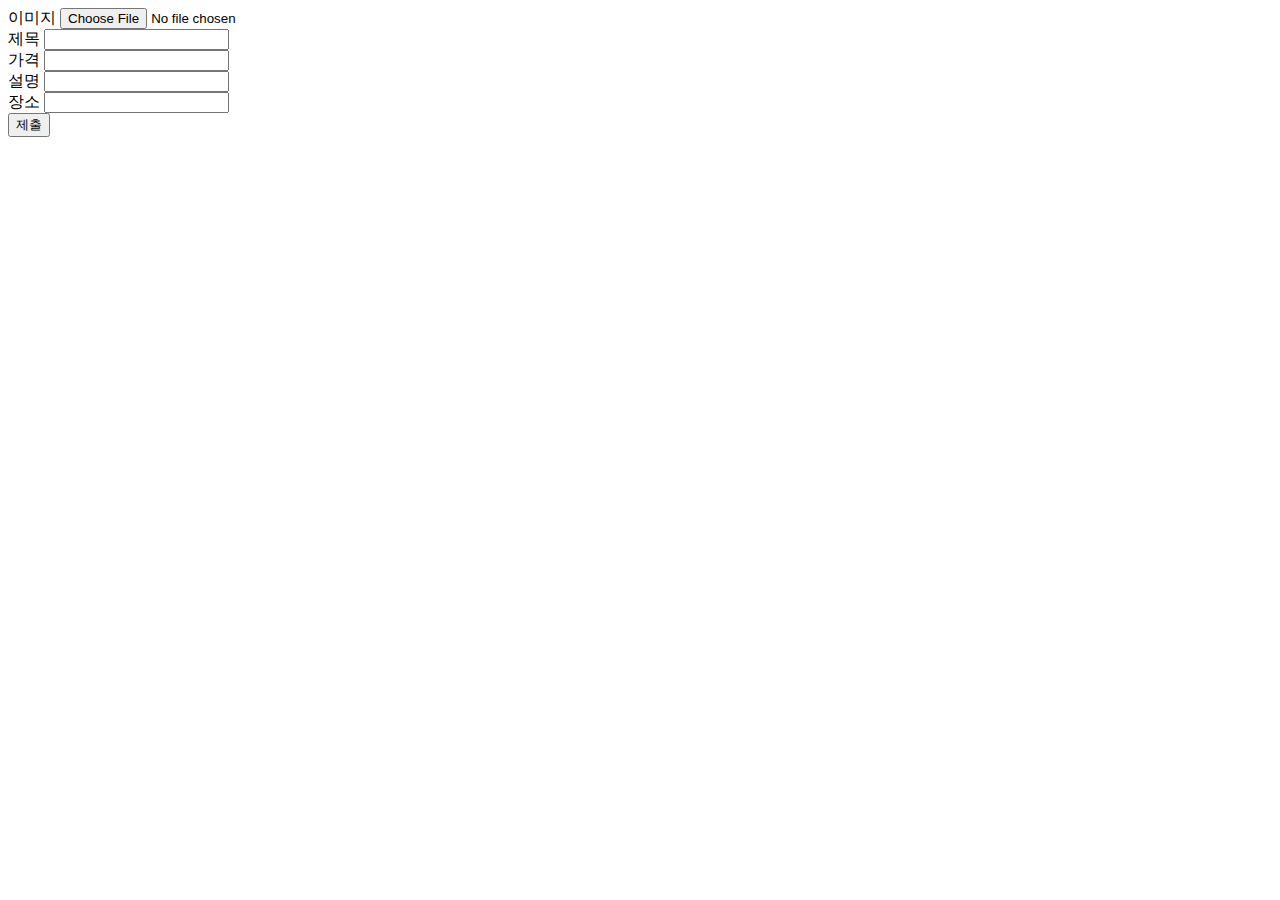
<file: frontend/write.html>
<!DOCTYPE html>
<html lang="en">
  <head>
    <meta charset="UTF-8" />
    <meta name="viewport" content="width=device-width, initial-scale=1.0" />
    <title>글쓰기 페이지입니다</title>
  </head>
  <body>
    <form id="write-form">
      <div>
        <label for="image">이미지</label>
        <input type="file" id="image" name="image" />
      </div>
      <div>
        <label for="title">제목</label>
        <input type="text" id="title" name="title" />
      </div>
      <div>
        <label for="price">가격</label>
        <input type="number" id="price" name="price" />
      </div>
      <div>
        <label for="description">설명</label>
        <input type="text" id="description" name="description" />
      </div>
      <div>
        <label for="place">장소</label>
        <input type="text" id="place" name="place" />
      </div>
      <div>
        <button type="submit">제출</button>
      </div>
    </form>
    <script src="write.js"></script>
  </body>
</html>
</file>
